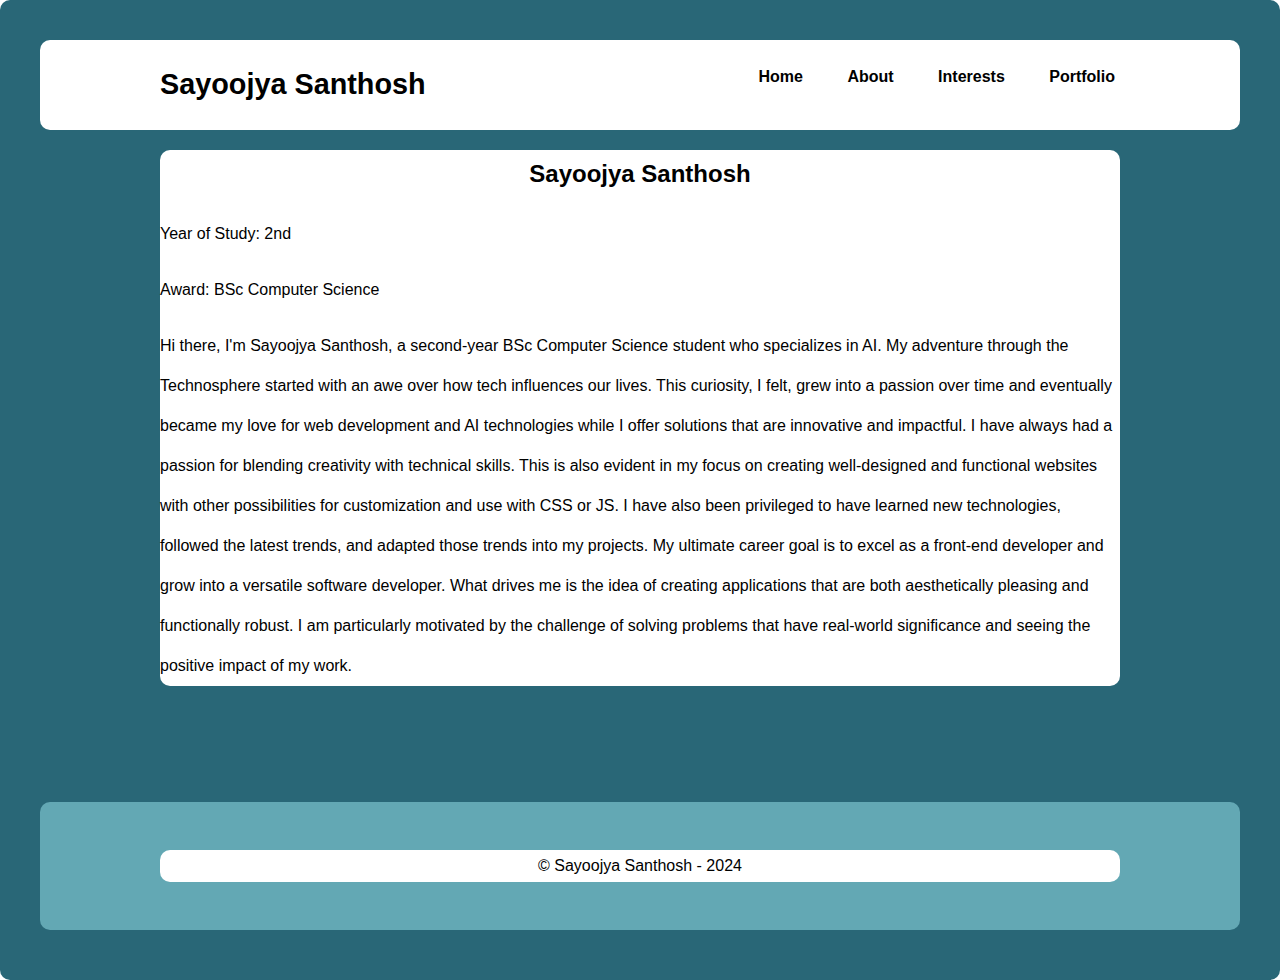
<file: about.html>
<!DOCTYPE html>
<html lang="en">
<head>
  <meta charset="UTF-8">
  <meta name="viewport" content="width=device-width, initial-scale=1.0">
  <title>About Me - Sayoojya Santhosh</title>
  <link rel="stylesheet" href="style.css">
</head>
<body>

<div class="outer-container"> 

  <header>
    <div class="container">
      <a href="index.html" class="logo">Sayoojya Santhosh</a>
      <nav>
        <ul>
          <li><a href="index.html">Home</a></li>
          <li><a href="about.html" class="active">About</a></li> 
          <li><a href="interests.html">Interests</a></li>
          <li><a href="portfolio.html">Portfolio</a></li>
        </ul>
      </nav>
    </div>
  </header>

  <main id="main-content">
    <section id="about" class="about-content"> 
      <div class="container"> 
        <h2>Sayoojya Santhosh</h2>
        <p>Year of Study: 2nd</p>
        <p>Award: BSc Computer Science</p>
        <p>Hi there, I'm Sayoojya Santhosh, a second-year BSc Computer Science student who specializes in AI. My adventure through the Technosphere started with an awe over how tech influences our lives. This curiosity, I felt, grew into a passion over time and eventually became my love for web development and AI technologies while I offer solutions that are innovative and impactful. I have always had a passion for blending creativity with technical skills. This is also evident in my focus on creating well-designed and functional websites with other possibilities for customization and use with CSS or JS. I have also been privileged to have learned new technologies, followed the latest trends, and adapted those trends into my projects. My ultimate career goal is to excel as a front-end developer and grow into a versatile software developer. What drives me is the idea of creating applications that are both aesthetically pleasing and functionally robust. I am particularly motivated by the challenge of solving problems that have real-world significance and seeing the positive impact of my work.</p>
      </div> 
    </section>
  </main>

  <footer>
    <div class="container">
      <p>&copy; Sayoojya Santhosh - 2024</p>
    </div>
  </footer>

</div> 

</body>
</html>
</file>
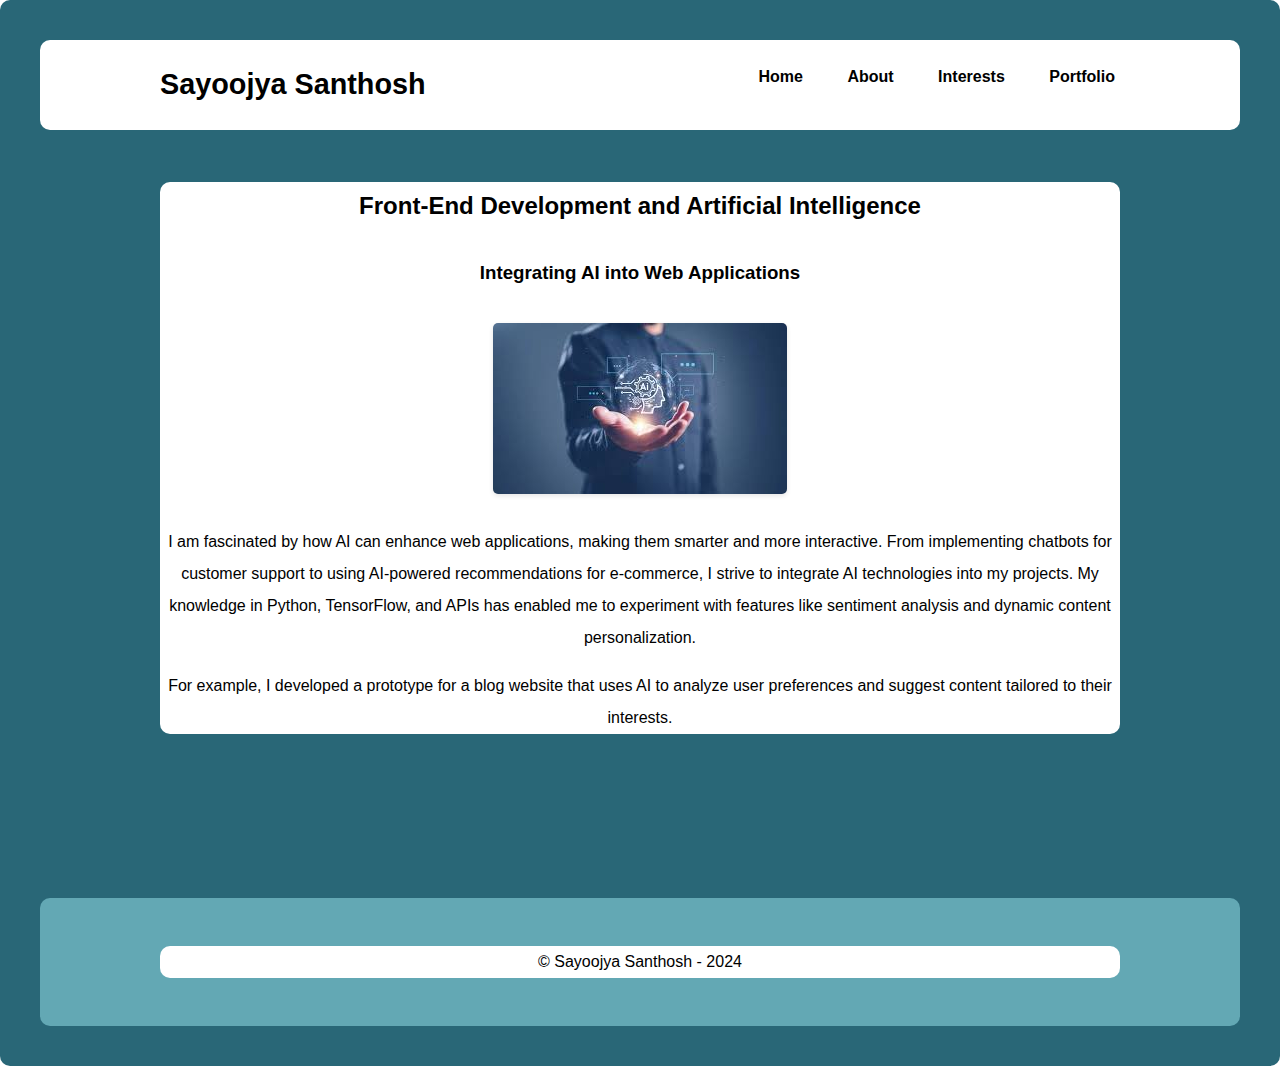
<file: Interests.html>
<!DOCTYPE html>
<html lang="en">
<head>
  <meta charset="UTF-8">
  <meta name="viewport" content="width=device-width, initial-scale=1.0">
  <title>Technical Interests - Sayoojya Santhosh</title>
  <link rel="stylesheet" href="style.css">
</head>
<body>

<div class="outer-container">

  <header>
    <div class="container">
      <a href="index.html" class="logo">Sayoojya Santhosh</a>
      <nav>
        <ul>
          <li><a href="index.html">Home</a></li>
          <li><a href="about.html">About</a></li>
          <li><a href="interests.html">Interests</a></li> 
          <li><a href="portfolio.html">Portfolio</a></li>
        </ul>
      </nav>
    </div>
  </header>

  <main id="main-content">
    <section id="interests">
      <div class="container"> 
        <h2>Front-End Development and Artificial Intelligence</h2>
        <article>
          <h3>Integrating AI into Web Applications</h3>
          <img src="AI.jpeg" alt="Diagram showing AI integration in web apps">
          <p>I am fascinated by how AI can enhance web applications, making them smarter and more
            interactive. From implementing chatbots for customer support to using AI-powered
            recommendations for e-commerce, I strive to integrate AI technologies into my projects. My
            knowledge in Python, TensorFlow, and APIs has enabled me to experiment with features like
            sentiment analysis and dynamic content personalization.</p>
          <p>For example, I developed a prototype for a blog website that uses AI to analyze user
            preferences and suggest content tailored to their interests.</p>
        </article>
      </div> 
    </section>
  </main>

  <footer>
    <div class="container">
      <p>&copy; Sayoojya Santhosh - 2024</p>
    </div>
  </footer>

</div>

</body>
</html>
</file>
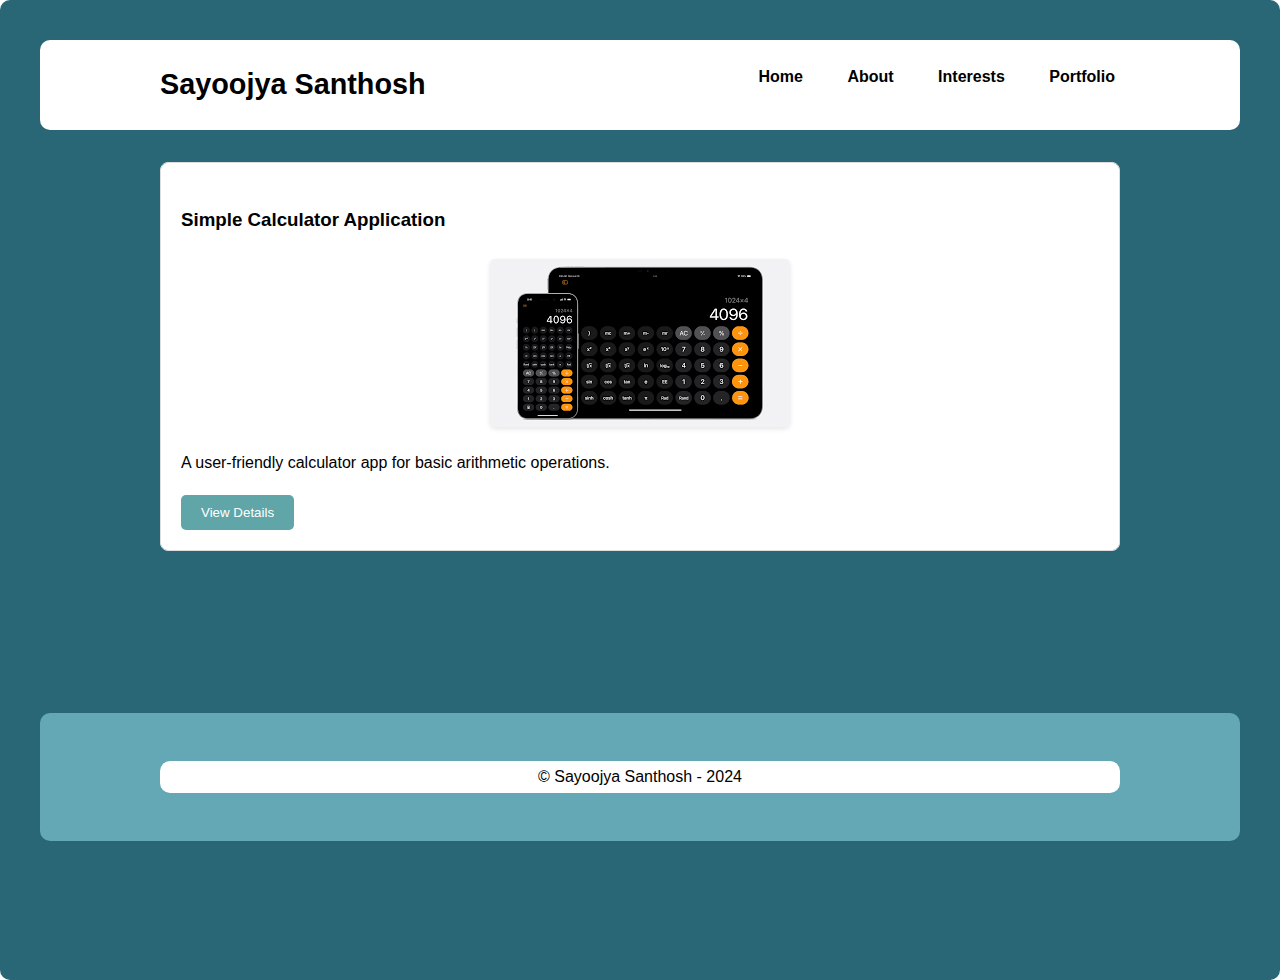
<file: portfolio.html>
<!DOCTYPE html>
<html lang="en">
<head>
  <meta charset="UTF-8">
  <meta name="viewport" content="width=device-width, initial-scale=1.0">
  <title>Portfolio - Sayoojya Santhosh</title>
  <link rel="stylesheet" href="style.css">
</head>
<body>

<div class="outer-container">

  <header role="banner">
    <div class="header-container">
      <div class="container">
        <a href="index.html" class="logo" aria-label="Homepage">Sayoojya Santhosh</a>
        <nav aria-label="Main Navigation">
          <ul>
            <li><a href="index.html">Home</a></li>
            <li><a href="about.html">About</a></li>
            <li><a href="interests.html">Interests</a></li>
            <li><a href="portfolio.html">Portfolio</a></li>
          </ul>
        </nav>
      </div>
    </div>
  </header>

  <main id="main-content" role="main">
    <section id="portfolio">
      <div class="container">
        <article>
          <h3>Simple Calculator Application</h3> 
          <img src="calculator-screenshot.jpeg" alt="Screenshot of the Simple Calculator Application">
          <p>A user-friendly calculator app for basic arithmetic operations.</p>
          <button class="modal-button" data-project="1">View Details</button> 
        </article>
      </div>
    </section>

    <div id="modal" class="modal" aria-hidden="true" aria-labelledby="modal-title">
      <div class="modal-content" role="dialog">
        <span class="close-button" aria-label="Close" role="button" tabindex="0">&times;</span>
        <h2 id="modal-title" role="heading" aria-level="2"></h2>
        <p id="modal-description"></p>
        <a id="modal-link" href="#" target="_blank">View Project</a>
      </div>
    </div>
  </main>

  <footer role="contentinfo">
    <div class="container">
      <p>&copy; Sayoojya Santhosh - 2024</p>
    </div>
  </footer>

</div>

<script src="script.js"></script>
</body>
</html>
</file>
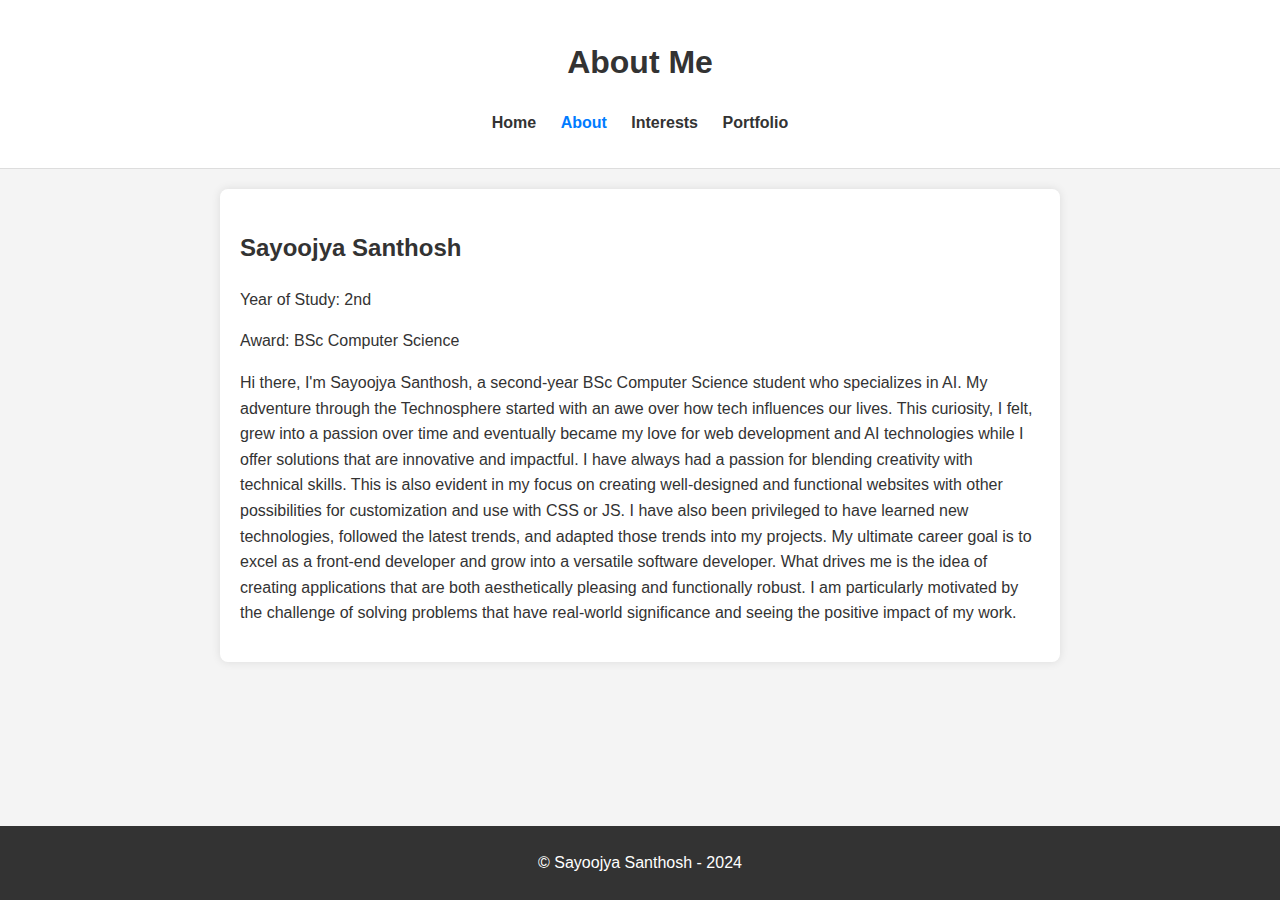
<file: portfolio/about.html>
<!DOCTYPE html>
<html lang="en">
<head>
  <meta charset="UTF-8">
  <meta name="viewport" content="width=device-width, initial-scale=1.0">
  <title>About Me - Sayoojya Santhosh</title>
  <link rel="stylesheet" href="style.css">
</head>
<body>

<header>
  <h1>About Me</h1>
  <nav>
    <ul>
      <li><a href="index.html">Home</a></li>
      <li><a href="about.html" class="active">About</a></li>
      <li><a href="interests.html">Interests</a></li>
      <li><a href="portfolio.html">Portfolio</a></li>
    </ul>
  </nav>
</header>

<main id="main-content">
  <section id="about">
    <h2>Sayoojya Santhosh</h2>
    <p>Year of Study: 2nd</p>
    <p>Award: BSc Computer Science</p>

    <p>Hi there, I'm Sayoojya Santhosh, a second-year BSc Computer Science student who specializes in
      AI. My adventure through the Technosphere started with an awe over how tech influences our
      lives. This curiosity, I felt, grew into a passion over time and eventually became my love for
      web development and AI technologies while I offer solutions that are innovative and impactful.
      I have always had a passion for blending creativity with technical skills. This is also evident
      in my focus on creating well-designed and functional websites with other possibilities for
      customization and use with CSS or JS. I have also been privileged to have learned new
      technologies, followed the latest trends, and adapted those trends into my projects. My ultimate
      career goal is to excel as a front-end developer and grow into a versatile software developer.
      What drives me is the idea of creating applications that are both aesthetically pleasing and
      functionally robust. I am particularly motivated by the challenge of solving problems that have
      real-world significance and seeing the positive impact of my work.</p>
  </section>
</main>

<footer>
  <p>&copy; Sayoojya Santhosh - 2024</p>
</footer>

</body>
</html>
</file>
<file: style.css>
body {
  font-family: 'Arial', sans-serif;
  margin: 0;
  background-color: #ffffff; /* White */
  color: #000000; /* Black */ 
  line-height: 2.0;
  border-radius: 10px;
}

.outer-container {
  background-color: #296777; /* Teal */ 
  padding: 40px;
  min-height: 100vh;
  display: flex;
  flex-direction: column;
  border-radius: 10px;
}

.container {
  max-width: 960px;
  margin: 0 auto;
  padding: 1 20px;
  background-color: #ffffff; 
  border-radius: 10px;
  flex: 1;
}

header {
  background-color: #ffffff;
  padding: 1rem 0;
  border-radius: 10px;
}

.logo {
  float: left;
  font-size: 1.8em;
  font-weight: bold;
  color: #000000; /* Black */ 
  text-decoration: none;
}

nav {
  float: right;
  text-align: right;
}

nav ul {
  list-style: none;
  margin: 5px;
  padding: 0;
}

nav li {
  display: inline-block;
  margin-left: 40px;
}

nav a {
  color: #000000; /* Black */ 
  text-decoration: none;
  font-weight: bold;
}

footer {
  background-color: #63a8b4; /* Light blue */
  color: #000000; /* Black */
  text-align: center;
  padding: 2em 0;
  margin-top: 100px;
  border-radius: 10px;
}


/*------------------------------------*/
/* Index Page (Home) Specific Styles */
/*------------------------------------*/

#hero {
  background-color: #ffffff; /* White */ 
  color: #000000; /* Black */ 
  padding: 4rem 0;
  text-align: center;
  border-radius: 10px;
}

#hero .container {
  display: flex;
  align-items: center;
  justify-content: space-between;
  gap: 0;
}

.hero-content {
  flex: 1;
}

.hero-content h2 {
  font-size: 2.5em;
  margin-bottom: 1rem;
  color: #000000; /* Black */ 
}

#hero img {
  max-width: 400px;
  height: auto;
  flex: 1;
}


/*------------------------------------*/
/* About Page Specific Styles */
/*------------------------------------*/

#about {
  padding: 1rem 1;  
}

.about-content h2 {
  color: #000000; /* Black */ 
  text-align: center;  
  margin-bottom: 1rem;  
}

.about-content p {
  line-height: 2.5;  
}


/*------------------------------------*/
/* Interests Page Specific Styles */
/*------------------------------------*/

#interests {
  padding: 2rem 0;
}

#interests h2 {
  text-align: center;  
  margin-bottom: 1em;  
  color: #000000; /* Black */ 
}

#interests article {
  text-align: center;
  margin-bottom: 2rem;  
}

#interests img {
  max-width: 100%;  
  height: auto;
  display: block;
  margin: 2em auto;  
  border-radius: 5px;  
  box-shadow: 0 2px 5px rgba(0, 0, 0, 0.1);
}

#interests h3 {
  color: #000000; /* Black */ 
}

#interests p {
  color: #000000; /* Black */ 
}


/*------------------------------------*/
/* Portfolio Page Specific Styles */
/*------------------------------------*/

#portfolio {
  padding: 2rem 0;
}

#portfolio article {
  margin-bottom: 30px;
  padding: 20px;
  border: 1px solid #ddd;
  border-radius: 8px;
}

#portfolio img {
  max-width: 100%;
  height: auto;
  display: block;
  margin: 20px auto;
  border-radius: 5px;
  box-shadow: 0 2px 5px rgba(0, 0, 0, 0.1);
}

.modal-button {
  background-color: #60a6a8; /* Updated button color */ 
  color: white;
  padding: 10px 20px;
  border: none;
  border-radius: 5px;
  cursor: pointer;
  transition: background-color 0.3s ease;
}

.modal-button:hover {
  background-color: #4a7e81; /* Darker shade on hover */ 
}

/* Modal Styles */
.modal {
  display: none;
  position: fixed;
  z-index: 1;
  left: 0;
  top: 0;
  width: 100%;
  height: 100%;
  overflow: auto;
  background-color: rgba(0, 0, 0, 0.4);
}

.modal-content {
  background-color: #fefefe;
  margin: 15% auto;
  padding: 20px;
  border: 1px solid #888;
  width: 60%;
  position: relative;
}

.close-button {
  color: #aaa;
  position: absolute;
  top: 10px;
  right: 20px;
  font-size: 28px;
  font-weight: bold;
  cursor: pointer;
}

.close-button:hover,
.close-button:focus {
  color: black; 
  text-decoration: none;
  cursor: pointer;
}

#modal-link {
  display: block;
  margin-top: 10px;
  color: #000000; /* Black */ 
}

#portfolio h3 {
  color: #000000; /* Black */ 
}

#portfolio p {
  color: #000000; /* Black */ 
}
</file>
<file: portfolio/style.css>
/* General Styling */
body {
    font-family: 'Arial', sans-serif;
    margin: 0;
    background-color: #f4f4f4; 
    color: #333; 
    line-height: 1.6;
}

header {
    background-color: #fff; /* White header */
    color: #333; /* Dark gray header text */
    padding: 1rem 0;
    text-align: center;
    border-bottom: 1px solid #ddd; /* Subtle border below header */
}

nav ul {
    padding: 0;
    list-style: none;
    text-align: center;
}

nav ul li {
    display: inline;
    margin: 0 10px;
}

nav a {
    color: #333; /* Dark gray navigation links */
    text-decoration: none;
    font-weight: bold;
    transition: color 0.3s ease;
}

nav a:hover,
nav a.active {
    color: #007bff; /* Blue hover/active color */
}

main {
    max-width: 800px;
    margin: 20px auto;
    padding: 20px;
    background-color: #fff;
    box-shadow: 0 0 10px rgba(0, 0, 0, 0.1);
    border-radius: 8px;
}

#intro {
    text-align: center;
}

#intro img {
    display: block;
    margin: 0 auto 20px;
    max-width: 200px;
    border-radius: 50%;
    box-shadow: 0 4px 8px rgba(0, 0, 0, 0.2);
}

h1, h2, h3 {
    color: #333;
}

#portfolio article {
    margin-bottom: 30px;
    padding: 20px;
    border: 1px solid #ddd;
    border-radius: 8px;
}

#portfolio img {
    max-width: 100%;
    height: auto;
    display: block;
    margin: 20px auto;
    border-radius: 5px;
    box-shadow: 0 2px 5px rgba(0, 0, 0, 0.1);
}

.modal-button {
    background-color: #007bff; /* Blue button color */
    color: white;
    padding: 10px 20px;
    border: none;
    border-radius: 5px;
    cursor: pointer;
    transition: background-color 0.3s ease;
}

.modal-button:hover {
    background-color: #0056b3; /* Darker blue on hover */
}


footer {
    background-color: #333; /* Dark gray footer */
    color: #fff;
    text-align: center;
    padding: 0.5rem 0; /* Reduced padding */
    position: fixed;
    bottom: 0;
    width: 100%;
}
</file>
